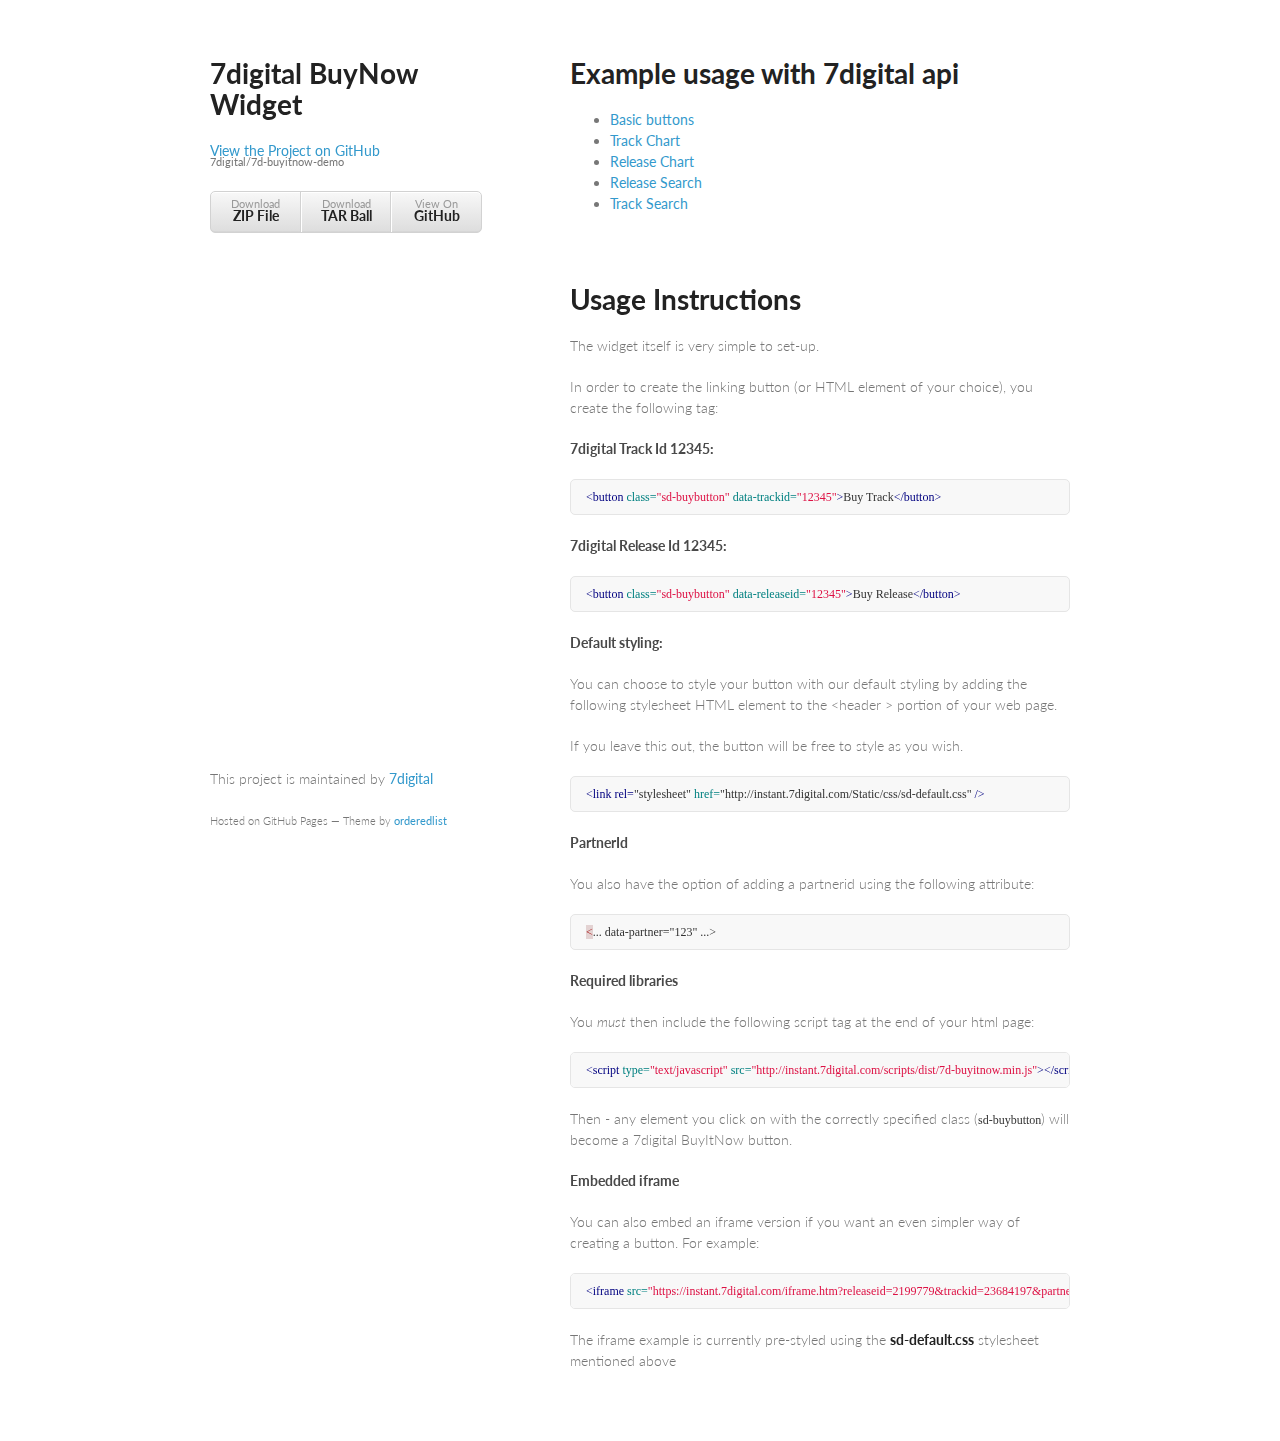
<file: index.html>
<!doctype html>
<html>
<head>
    <meta charset="utf-8">
    <meta http-equiv="X-UA-Compatible" content="chrome=1">
    <title>7digital BuyNow Widget by 7digital</title>

    <link rel="stylesheet" href="stylesheets/styles.css">
    <link rel="stylesheet" href="stylesheets/pygment_trac.css">
    <meta name="viewport" content="width=device-width, initial-scale=1, user-scalable=no">
    <!--[if lt IE 9]>
	<script src="//html5shiv.googlecode.com/svn/trunk/html5.js"></script>
	<![endif]-->
</head>
<body>
    <div class="wrapper">
        <header>
            <h1>7digital BuyNow Widget</h1>
            <p></p>

            <p class="view"><a href="https://github.com/7digital/7d-buyitnow-demo">View the Project on GitHub <small>7digital/7d-buyitnow-demo</small></a></p>


            <ul>
                <li><a href="https://github.com/7digital/7d-buyitnow-demo/zipball/master">Download <strong>ZIP File</strong></a></li>
                <li><a href="https://github.com/7digital/7d-buyitnow-demo/tarball/master">Download <strong>TAR Ball</strong></a></li>
                <li><a href="https://github.com/7digital/7d-buyitnow-demo">View On <strong>GitHub</strong></a></li>
            </ul>
        </header>
        <section>
            <h1>Example usage with 7digital api</h1>
            <ul>
                <li><a href="examples/basic.htm" target="_new">Basic buttons</a></li>
                <li><a href="examples/chart.htm" target="_new">Track Chart</a></li>
                <li><a href="examples/chart.htm#release" target="_new">Release Chart</a></li>
                <li><a href="examples/releasesearch.htm" target="_new">Release Search</a></li>
                <li><a href="examples/tracksearch.htm" target="_new">Track Search</a></li>
            </ul>
        </section>
        <section>
            <h1>Usage Instructions</h1>

            <p>The widget itself is very simple to set-up.</p>
            <p>In order to create the linking button (or HTML element of your choice), you create the following tag:</p>

            <h4>7digital Track Id 12345:</h4>

            <div class="highlight">
                <pre><span class="nt">&lt;button</span> <span class="na">class=</span><span class="s">"sd-buybutton"</span> <span class="na">data-trackid=</span><span class="s">"12345"</span><span class="nt">&gt;</span>Buy Track<span class="nt">&lt;/button&gt;</span>
</pre>
            </div>

            <h4>7digital Release Id 12345:</h4>

            <div class="highlight">
                <pre><span class="nt">&lt;button</span> <span class="na">class=</span><span class="s">"sd-buybutton"</span> <span class="na">data-releaseid=</span><span class="s">"12345"</span><span class="nt">&gt;</span>Buy Release<span class="nt">&lt;/button&gt;</span>
</pre>
            </div>
            <h4>Default styling:</h4>
            <p>You can choose to style your button with our default styling by adding the following stylesheet HTML element to the &lt;header &gt; portion of your web page.</p>
            <p>If you leave this out, the button will be free to style as you wish.</p>
            <div class="highlight">
            <pre><span class="nt">&lt;link</span> <span class="nt">rel=</span>&quot;stylesheet&quot; <span class="na">href=</span>&quot;http://instant.7digital.com/Static/css/sd-default.css&quot; <span class="nt">/&gt;</span></pre>
    <h4>PartnerId</h4></div>

    <p>You also have the option of adding a partnerid using the following attribute:</p>

    <div class="highlight">
        <pre><span class="err">&lt;</span>... data-partner="123" ...&gt;
</pre>
    </div>

    <h4>Required libraries</h4>

    <p>You <em>must</em> then include the following script tag at the end of your html page:</p>

    <div class="highlight">
        <pre>
<span class="nt">&lt;script </span><span class="na">type=</span><span class="s">"text/javascript"</span> <span class="na">src=</span><span class="s">"http://instant.7digital.com/scripts/dist/7d-buyitnow.min.js"</span><span class="nt">&gt;&lt;/script&gt;</span>
</pre>
    </div>

    <p>Then - any element you click on with the correctly specified class (<code>sd-buybutton</code>) will become a 7digital BuyItNow button.</p>

    <h4>Embedded iframe</h4>

    <p>You can also embed an iframe version if you want an even simpler way of creating a button. For example:</p>

    <div class="highlight">
        <pre><span class="nt">&lt;iframe</span> <span class="na">src=</span><span class="s">"https://instant.7digital.com/iframe.htm?releaseid=2199779&amp;trackid=23684197&amp;partnerid=123&amp;buttontext=iFrame%20Example"</span> <span class="na">seamless=</span><span class="s">"seamless"</span> <span class="na">scrolling=</span><span class="s">"no"</span> <span class="na">frameborder=</span><span class="s">"no"</span><span class="nt">&gt;&lt;/iframe&gt;</span>
</pre>
    </div>
    <p>The iframe example is currently pre-styled using the <strong>sd-default.css</strong> stylesheet mentioned above</p>
    </section>
	 
    <footer>
        <p>This project is maintained by <a href="https://github.com/7digital">7digital</a></p>
        <p><small>Hosted on GitHub Pages &mdash; Theme by <a href="https://github.com/orderedlist">orderedlist</a></small></p>
    </footer>
    </div>

    <script src="javascripts/scale.fix.js"></script>

</body>
</html>
</file>
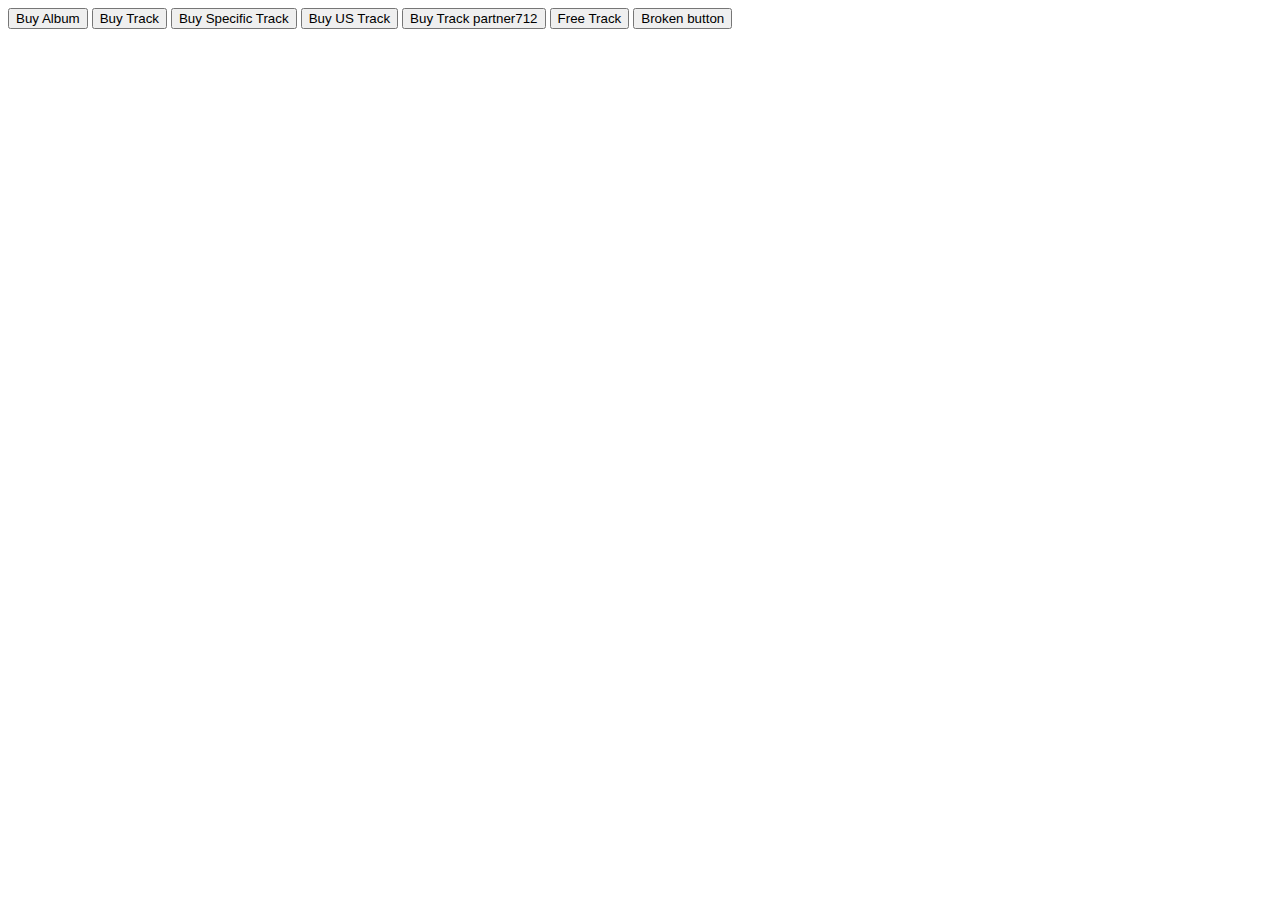
<file: examples/basic.htm>
﻿<!DOCTYPE html>
<html xmlns="http://www.w3.org/1999/xhtml">
    <head>
        <title>BuyItNowTest</title>
        <link rel="shortcut icon" type="image/x-icon" href="./favicon.ico" />
        <link href="http://instant.7digital.com/Static/css/sd-default.css" rel="stylesheet"/>
    </head>
    <body>
        <button class="sd-buybutton" data-releaseid="1234">Buy Album</button>
        <button class="sd-buybutton" data-trackid="12345">Buy Track</button>
        <button class="sd-buybutton" data-trackid="12345" data-releaseid="1302">Buy Specific Track</button>
        <button class="sd-buybutton" data-trackid="23243634" data-country="US" data-partner="712">Buy US Track</button>
        <button class="sd-buybutton" data-trackid="12345" data-partner="712">Buy Track partner712</button>
        <button class="sd-buybutton" data-trackid="8515447">Free Track</button>
        <button class="sd-buybutton">Broken button</button>
        <div style="margin: 10px 0 0 0; padding:0">
            <iframe src="http://instant.7digital.com/iframe.htm?releaseid=1302&trackid=12345&buttontext=iFrame%20Example" seamless="seamless" scrolling="no" frameborder="0"></iframe>
        </div>
    </body>
</html>
<script type="text/javascript" src="http://instant.7digital.com/scripts/dist/7d-buyitnow.min.js"></script>
<script type="text/javascript" src="./scripts/demo/analytics.js"></script>
</file>
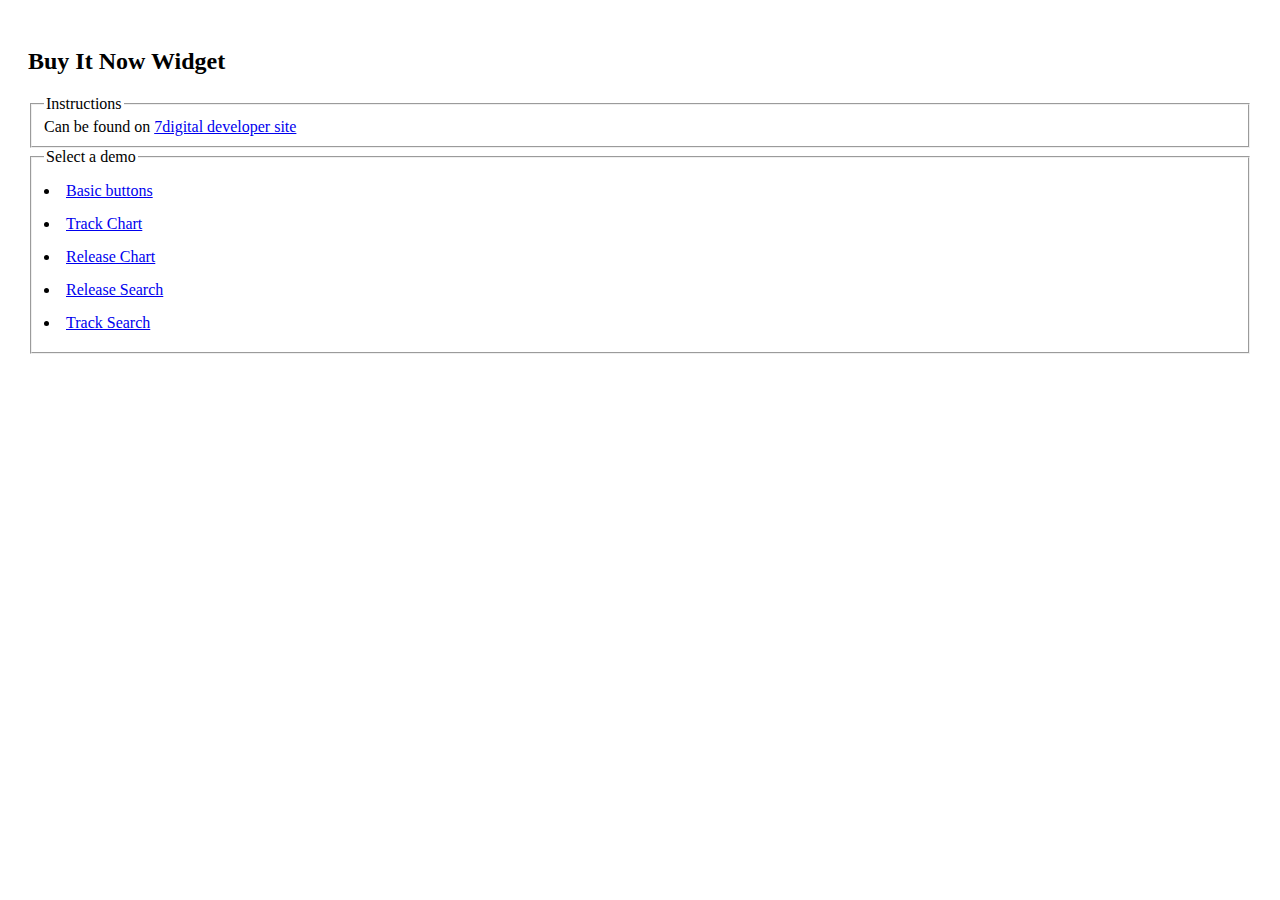
<file: examples/default.htm>
﻿<!DOCTYPE html>
<html xmlns="http://www.w3.org/1999/xhtml">
    <head>
        <title>Track Search n Buy Demo</title>
        <link rel="shortcut icon" type="image/x-icon" href="./favicon.ico" />
        <link href="http://instant.7digital.com/Static/css/core.css" rel="stylesheet" />
        <link href="./css/demo.css" rel="stylesheet" />
        <style>
            li { list-style-type: disc;}
        </style>
        <script type="text/javascript" src="./scripts/lib/jquery/jquery-1.8.3.min.js"></script>
    </head>
    <body>

        <h2>Buy It Now Widget</h2>
        <div class="form-section unitx3">
            <fieldset>
                <legend>Instructions</legend>
                Can be found on <a href="http://developer.com/7digital-buy-button">7digital developer site</a>
            </fieldset>
        </div>

        <div class="form-section unitx3">
            <fieldset>
                <legend>Select a demo</legend>
                <ul>
                    <li><a href="basic.htm" target="_new">Basic buttons</a></li>
                    <li><a href="chart.htm" target="_new">Track Chart</a></li>
                    <li><a href="chart.htm#release" target="_new">Release Chart</a></li>
                    <li><a href="releasesearch.htm" target="_new">Release Search</a></li>
                    <li><a href="tracksearch.htm" target="_new">Track Search</a></li>
                </ul>
            </fieldset>
        </div>
    </body>
</html>
<script type="text/javascript" src="./scripts/demo/analytics.js"></script>
</file>
<file: stylesheets/styles.css>
@import url(https://fonts.googleapis.com/css?family=Lato:300italic,700italic,300,700);

body {
  padding:50px;
  font:14px/1.5 Lato, "Helvetica Neue", Helvetica, Arial, sans-serif;
  color:#777;
  font-weight:300;
}

h1, h2, h3, h4, h5, h6 {
  color:#222;
  margin:0 0 20px;
}

p, ul, ol, table, pre, dl {
  margin:0 0 20px;
}

h1, h2, h3 {
  line-height:1.1;
}

h1 {
  font-size:28px;
}

h2 {
  color:#393939;
}

h3, h4, h5, h6 {
  color:#494949;
}

a {
  color:#39c;
  font-weight:400;
  text-decoration:none;
}

a small {
  font-size:11px;
  color:#777;
  margin-top:-0.6em;
  display:block;
}

.wrapper {
  width:860px;
  margin:0 auto;
}

blockquote {
  border-left:1px solid #e5e5e5;
  margin:0;
  padding:0 0 0 20px;
  font-style:italic;
}

code, pre {
  font-family:Monaco, Bitstream Vera Sans Mono, Lucida Console, Terminal;
  color:#333;
  font-size:12px;
}

pre {
  padding:8px 15px;
  background: #f8f8f8;  
  border-radius:5px;
  border:1px solid #e5e5e5;
  overflow-x: auto;
}

table {
  width:100%;
  border-collapse:collapse;
}

th, td {
  text-align:left;
  padding:5px 10px;
  border-bottom:1px solid #e5e5e5;
}

dt {
  color:#444;
  font-weight:700;
}

th {
  color:#444;
}

img {
  max-width:100%;
}

header {
  width:270px;
  float:left;
  position:fixed;
}

header ul {
  list-style:none;
  height:40px;
  
  padding:0;
  
  background: #eee;
  background: -moz-linear-gradient(top, #f8f8f8 0%, #dddddd 100%);
  background: -webkit-gradient(linear, left top, left bottom, color-stop(0%,#f8f8f8), color-stop(100%,#dddddd));
  background: -webkit-linear-gradient(top, #f8f8f8 0%,#dddddd 100%);
  background: -o-linear-gradient(top, #f8f8f8 0%,#dddddd 100%);
  background: -ms-linear-gradient(top, #f8f8f8 0%,#dddddd 100%);
  background: linear-gradient(top, #f8f8f8 0%,#dddddd 100%);
  
  border-radius:5px;
  border:1px solid #d2d2d2;
  box-shadow:inset #fff 0 1px 0, inset rgba(0,0,0,0.03) 0 -1px 0;
  width:270px;
}

header li {
  width:89px;
  float:left;
  border-right:1px solid #d2d2d2;
  height:40px;
}

header ul a {
  line-height:1;
  font-size:11px;
  color:#999;
  display:block;
  text-align:center;
  padding-top:6px;
  height:40px;
}

strong {
  color:#222;
  font-weight:700;
}

header ul li + li {
  width:88px;
  border-left:1px solid #fff;
}

header ul li + li + li {
  border-right:none;
  width:89px;
}

header ul a strong {
  font-size:14px;
  display:block;
  color:#222;
}

section {
  width:500px;
  float:right;
  padding-bottom:50px;
}

small {
  font-size:11px;
}

hr {
  border:0;
  background:#e5e5e5;
  height:1px;
  margin:0 0 20px;
}

footer {
  width:270px;
  float:left;
  position:fixed;
  bottom:50px;
}

@media print, screen and (max-width: 960px) {
  
  div.wrapper {
    width:auto;
    margin:0;
  }
  
  header, section, footer {
    float:none;
    position:static;
    width:auto;
  }
  
  header {
    padding-right:320px;
  }
  
  section {
    border:1px solid #e5e5e5;
    border-width:1px 0;
    padding:20px 0;
    margin:0 0 20px;
  }
  
  header a small {
    display:inline;
  }
  
  header ul {
    position:absolute;
    right:50px;
    top:52px;
  }
}

@media print, screen and (max-width: 720px) {
  body {
    word-wrap:break-word;
  }
  
  header {
    padding:0;
  }
  
  header ul, header p.view {
    position:static;
  }
  
  pre, code {
    word-wrap:normal;
  }
}

@media print, screen and (max-width: 480px) {
  body {
    padding:15px;
  }
  
  header ul {
    display:none;
  }
}

@media print {
  body {
    padding:0.4in;
    font-size:12pt;
    color:#444;
  }
}
</file>
<file: stylesheets/pygment_trac.css>
.highlight  { background: #ffffff; }
.highlight .c { color: #999988; font-style: italic } /* Comment */
.highlight .err { color: #a61717; background-color: #e3d2d2 } /* Error */
.highlight .k { font-weight: bold } /* Keyword */
.highlight .o { font-weight: bold } /* Operator */
.highlight .cm { color: #999988; font-style: italic } /* Comment.Multiline */
.highlight .cp { color: #999999; font-weight: bold } /* Comment.Preproc */
.highlight .c1 { color: #999988; font-style: italic } /* Comment.Single */
.highlight .cs { color: #999999; font-weight: bold; font-style: italic } /* Comment.Special */
.highlight .gd { color: #000000; background-color: #ffdddd } /* Generic.Deleted */
.highlight .gd .x { color: #000000; background-color: #ffaaaa } /* Generic.Deleted.Specific */
.highlight .ge { font-style: italic } /* Generic.Emph */
.highlight .gr { color: #aa0000 } /* Generic.Error */
.highlight .gh { color: #999999 } /* Generic.Heading */
.highlight .gi { color: #000000; background-color: #ddffdd } /* Generic.Inserted */
.highlight .gi .x { color: #000000; background-color: #aaffaa } /* Generic.Inserted.Specific */
.highlight .go { color: #888888 } /* Generic.Output */
.highlight .gp { color: #555555 } /* Generic.Prompt */
.highlight .gs { font-weight: bold } /* Generic.Strong */
.highlight .gu { color: #800080; font-weight: bold; } /* Generic.Subheading */
.highlight .gt { color: #aa0000 } /* Generic.Traceback */
.highlight .kc { font-weight: bold } /* Keyword.Constant */
.highlight .kd { font-weight: bold } /* Keyword.Declaration */
.highlight .kn { font-weight: bold } /* Keyword.Namespace */
.highlight .kp { font-weight: bold } /* Keyword.Pseudo */
.highlight .kr { font-weight: bold } /* Keyword.Reserved */
.highlight .kt { color: #445588; font-weight: bold } /* Keyword.Type */
.highlight .m { color: #009999 } /* Literal.Number */
.highlight .s { color: #d14 } /* Literal.String */
.highlight .na { color: #008080 } /* Name.Attribute */
.highlight .nb { color: #0086B3 } /* Name.Builtin */
.highlight .nc { color: #445588; font-weight: bold } /* Name.Class */
.highlight .no { color: #008080 } /* Name.Constant */
.highlight .ni { color: #800080 } /* Name.Entity */
.highlight .ne { color: #990000; font-weight: bold } /* Name.Exception */
.highlight .nf { color: #990000; font-weight: bold } /* Name.Function */
.highlight .nn { color: #555555 } /* Name.Namespace */
.highlight .nt { color: #000080 } /* Name.Tag */
.highlight .nv { color: #008080 } /* Name.Variable */
.highlight .ow { font-weight: bold } /* Operator.Word */
.highlight .w { color: #bbbbbb } /* Text.Whitespace */
.highlight .mf { color: #009999 } /* Literal.Number.Float */
.highlight .mh { color: #009999 } /* Literal.Number.Hex */
.highlight .mi { color: #009999 } /* Literal.Number.Integer */
.highlight .mo { color: #009999 } /* Literal.Number.Oct */
.highlight .sb { color: #d14 } /* Literal.String.Backtick */
.highlight .sc { color: #d14 } /* Literal.String.Char */
.highlight .sd { color: #d14 } /* Literal.String.Doc */
.highlight .s2 { color: #d14 } /* Literal.String.Double */
.highlight .se { color: #d14 } /* Literal.String.Escape */
.highlight .sh { color: #d14 } /* Literal.String.Heredoc */
.highlight .si { color: #d14 } /* Literal.String.Interpol */
.highlight .sx { color: #d14 } /* Literal.String.Other */
.highlight .sr { color: #009926 } /* Literal.String.Regex */
.highlight .s1 { color: #d14 } /* Literal.String.Single */
.highlight .ss { color: #990073 } /* Literal.String.Symbol */
.highlight .bp { color: #999999 } /* Name.Builtin.Pseudo */
.highlight .vc { color: #008080 } /* Name.Variable.Class */
.highlight .vg { color: #008080 } /* Name.Variable.Global */
.highlight .vi { color: #008080 } /* Name.Variable.Instance */
.highlight .il { color: #009999 } /* Literal.Number.Integer.Long */

.type-csharp .highlight .k { color: #0000FF }
.type-csharp .highlight .kt { color: #0000FF }
.type-csharp .highlight .nf { color: #000000; font-weight: normal }
.type-csharp .highlight .nc { color: #2B91AF }
.type-csharp .highlight .nn { color: #000000 }
.type-csharp .highlight .s { color: #A31515 }
.type-csharp .highlight .sc { color: #A31515 }
</file>
<file: examples/css/demo.css>
﻿*, html, body {
	background-color: white;
}

body
{
	padding: 20px;
}

ul
{
	margin: 0;
	padding: 0;
}

input#searchquery
{
	width: 500px;
	font-size: 1.5em;
	margin-bottom:10px
}

li
{
	list-style: none;
	list-style-position: inside;
	margin: 5px 0 5px 0;
	padding: 5px 0 5px 0;
}

.pleasewait
{
	background: url('../img/ajax-loader.gif') no-repeat right;
	padding-right: 10px;
}

.track
{
	float: left;
	height: 60px;
	display: block;
	padding-right: 20px;
	width: 500px;
}

#sidebar div.rows
{
	height: 100px;
	padding-left: 110px;
	padding-bottom: 20px;
	min-height: 100px;
}

div.info-fadein
{
	float: left;
	margin: 0 20px 20px 0;
	text-align: center;
	max-width: 175px;
	position: relative;
}

img.packshot 
{
	width: 175px;
	height: 175px;    
}
h6.details
{
	position: absolute;
	padding: 10px;
	font-size: 14px;
	background: rgb(255,255,255);
	background: rgba(255,255,255,0.9);
	line-height: 20px;
	display: none;
	width: 160px;
	border: 1px grey;
}

em.release-title 
{
	font-size:larger;
}
div.button-html{
	background-color:white;
	border:1px solid #999;
	padding:5px;
	
}
</file>
